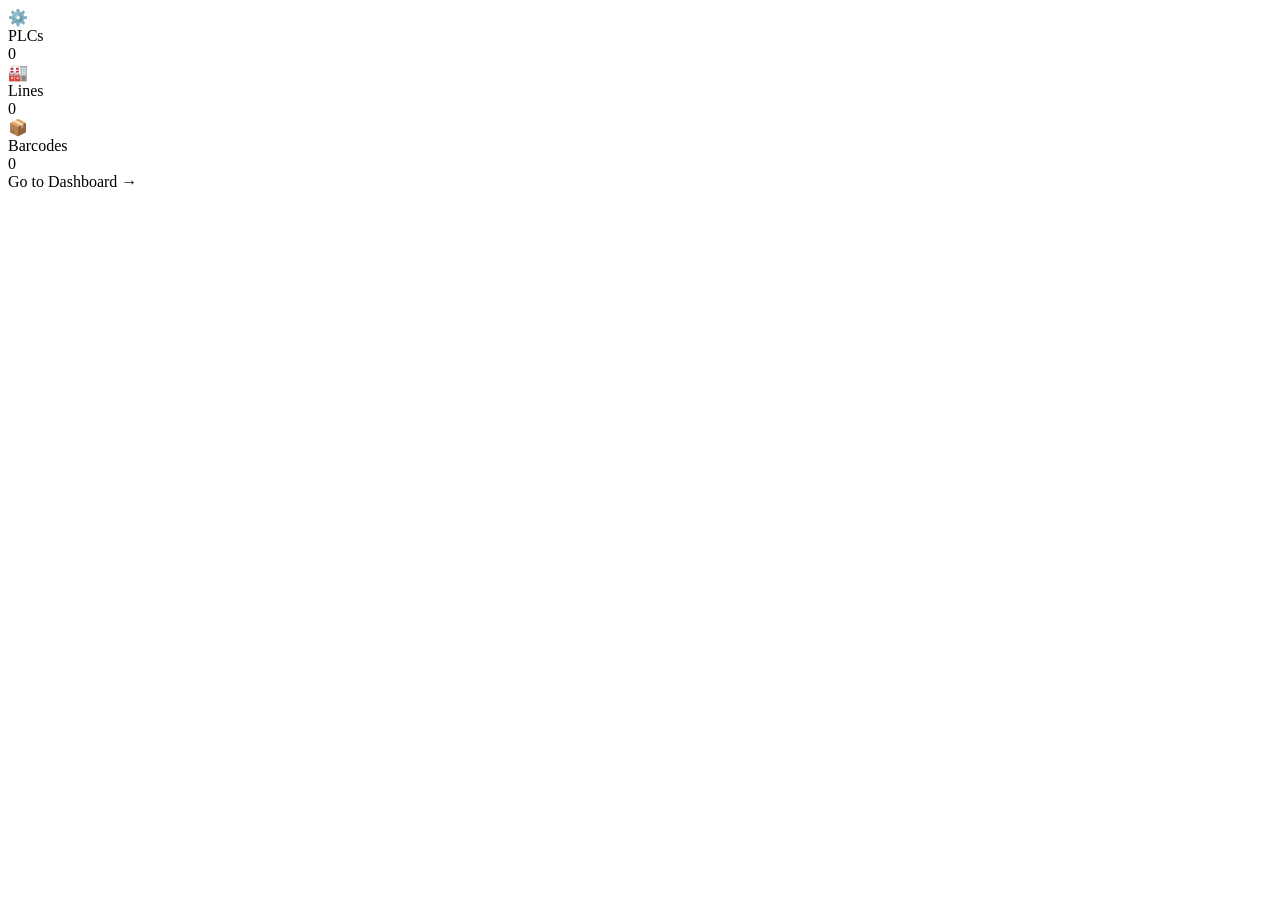
<file: src/main/resources/templates/index.html>
<!DOCTYPE html>
<html xmlns:th="http://www.thymeleaf.org">
<head th:replace="~{fragments/head :: head('Home')}"></head>
<body class="app-body">
<div class="app-shell">
    <header th:replace="~{fragments/layout :: header('Production monitoring at a glance')}"></header>

    <div class="card-grid card-grid-home">
        <div class="app-card stat-card">
            <div class="card-icon">⚙️</div>
            <div class="stat-label">PLCs</div>
            <div class="stat-value" th:text="${plcCount}">0</div>
        </div>
        <div class="app-card stat-card">
            <div class="card-icon">🏭</div>
            <div class="stat-label">Lines</div>
            <div class="stat-value" th:text="${lineCount}">0</div>
        </div>
        <div class="app-card stat-card">
            <div class="card-icon">📦</div>
            <div class="stat-label">Barcodes</div>
            <div class="stat-value" th:text="${barcodeCount}">0</div>
        </div>
    </div>

    <div class="cta-center">
        <a th:href="@{/dashboard}" class="btn-primary-pink">Go to Dashboard →</a>
    </div>
</div>
</body>
</html>
</file>
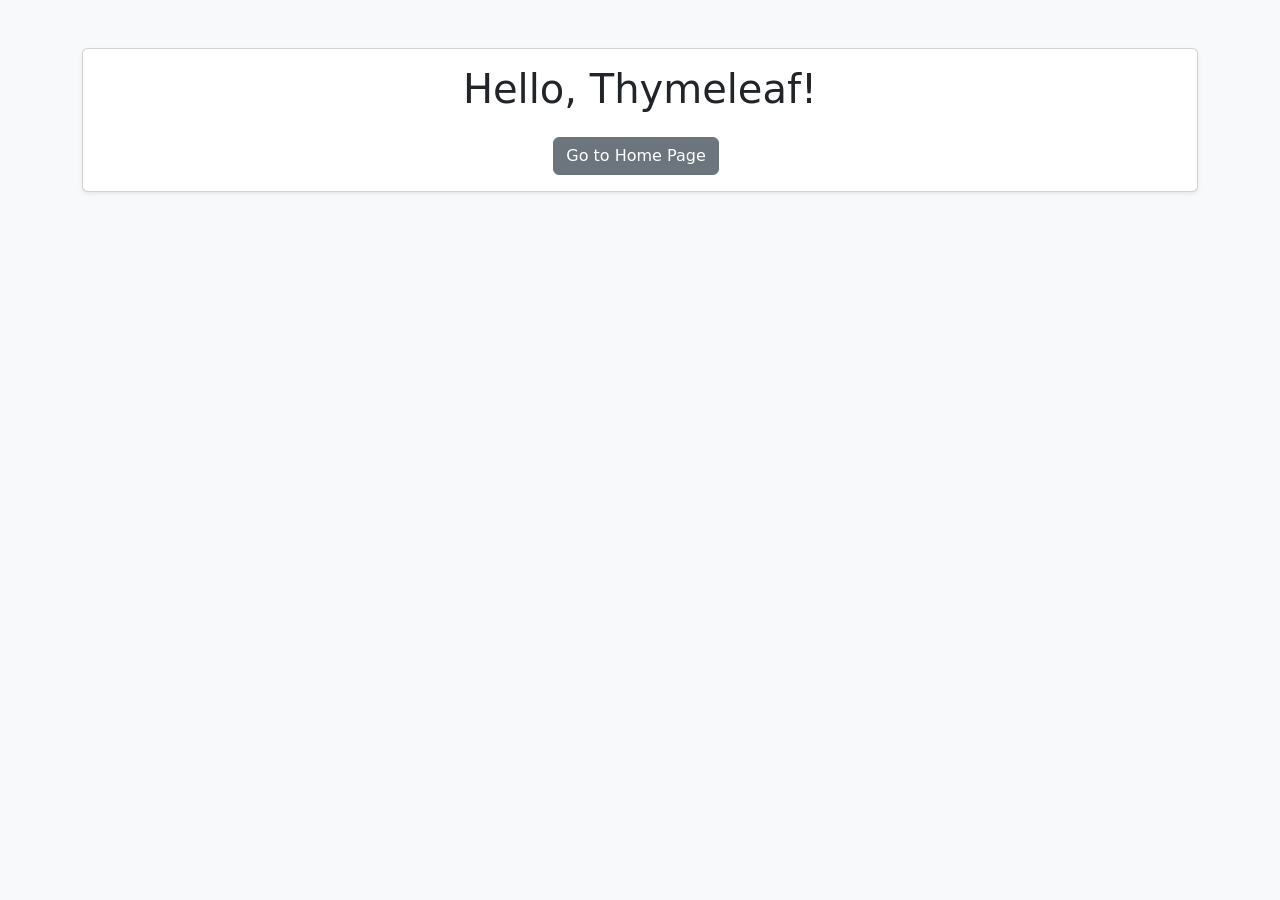
<file: src/main/resources/templates/example.html>
<!DOCTYPE html>
<html xmlns:th="http://www.thymeleaf.org">
<head>
    <meta charset="UTF-8">
    <title>Example Thymeleaf Page</title>
    <link href="https://cdn.jsdelivr.net/npm/bootstrap@5.3.0/dist/css/bootstrap.min.css" rel="stylesheet">
</head>
<body class="bg-light">
<div class="container py-5">
    <div class="card shadow-sm">
        <div class="card-body text-center">
            <h1 class="card-title mb-4" th:text="${message}">Hello, Thymeleaf!</h1>
            <a th:href="@{/}" class="btn btn-secondary me-2">Go to Home Page</a>
        </div>
    </div>
</div>
</body>
</html>
</file>
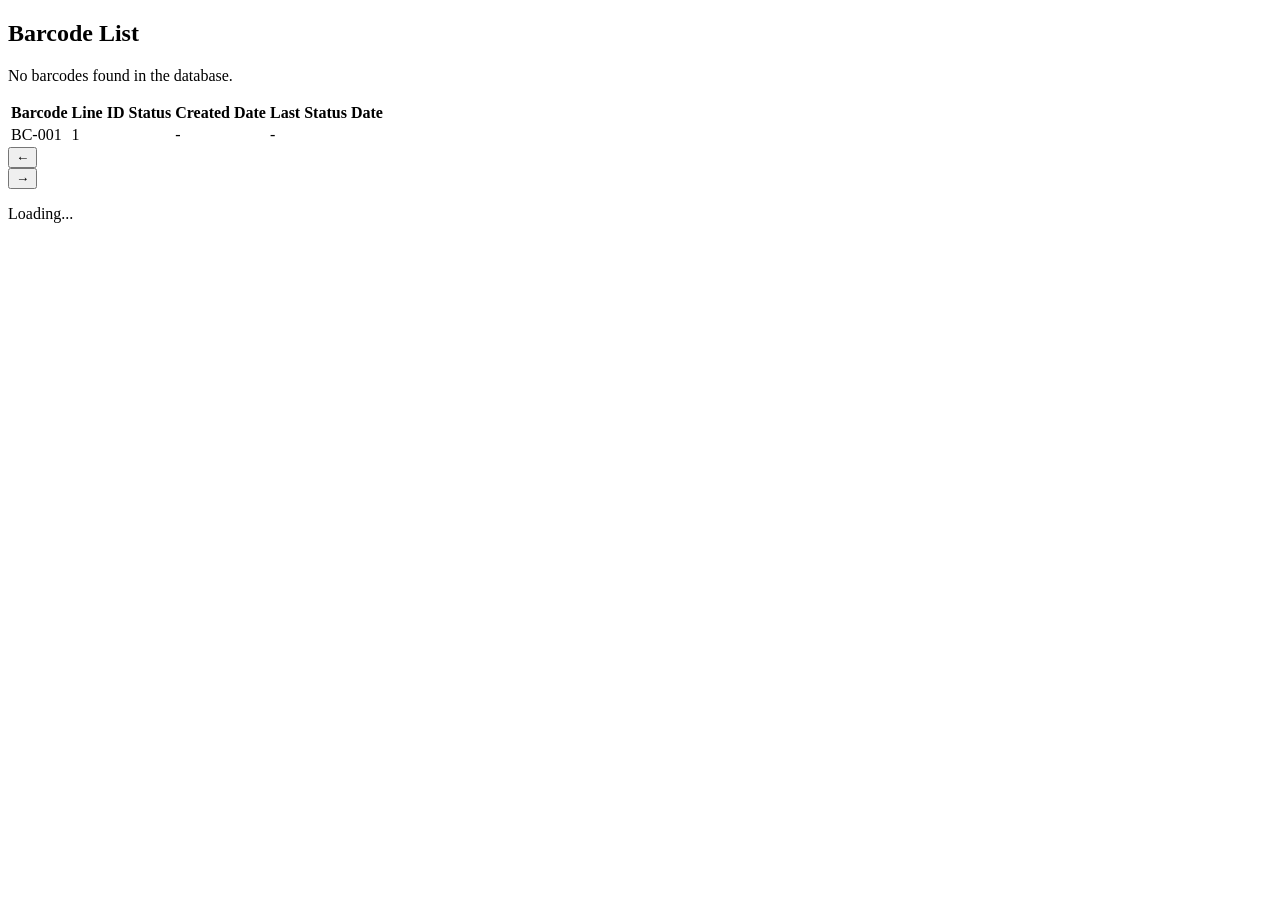
<file: src/main/resources/templates/dashboard/barcodes.html>
<!DOCTYPE html>
<html xmlns:th="http://www.thymeleaf.org">
<head th:replace="~{fragments/head :: head('Barcodes')}"></head>
<body class="app-body">
<div class="app-shell">
    <div th:replace="~{fragments/layout :: back-dashboard}"></div>
    <header th:replace="~{fragments/layout :: header('All processed barcodes across production lines')}"></header>

    <div class="panel-card"
         id="barcode-panel"
         data-fetch-url="/dashboard/barcodes/data"
         data-show-line-column="true"
         data-column-count="5"
         th:data-page-size="${barcodePageSize}"
         th:data-total-pages="${totalPages}"
         th:data-current-page="${currentPage}"
         th:data-total-elements="${totalBarcodes}">
        <h2>Barcode List</h2>
        <div th:if="${totalBarcodes == 0}" class="empty-state">No barcodes found in the database.</div>
        <div th:unless="${totalBarcodes == 0}">
            <p id="pagination-info" class="pagination-info"></p>
            <div class="table-scroll">
                <table class="table-modern">
                    <thead>
                    <tr>
                        <th>Barcode</th>
                        <th>Line ID</th>
                        <th>Status</th>
                        <th>Created Date</th>
                        <th>Last Status Date</th>
                    </tr>
                    </thead>
                    <tbody id="barcode-table-body">
                    <tr th:each="barcode : ${barcodes}">
                        <td th:text="${barcode.barcode}">BC-001</td>
                        <td>
                            <a th:href="@{/dashboard/lines/{id}(id=${barcode.lineId})}"
                               th:text="${barcode.lineId}"
                               class="line-link">1</a>
                        </td>
                        <td><span th:replace="~{fragments/layout :: status-badge(${barcode.status})}"></span></td>
                        <td th:text="${barcode.creDate != null ? #temporals.format(barcode.creDate, 'yyyy-MM-dd HH:mm:ss') : '-'}">-</td>
                        <td th:text="${barcode.lastStatusDate != null ? #temporals.format(barcode.lastStatusDate, 'yyyy-MM-dd HH:mm:ss') : '-'}">-</td>
                    </tr>
                    </tbody>
                </table>
            </div>
            <div class="pagination-wrap" th:classappend="${totalPages <= 1} ? ' d-none' : ''">
                <nav class="pagination-nav" aria-label="Barcode pagination">
                    <button type="button" id="page-prev" class="pagination-btn pagination-arrow" aria-label="Previous page">←</button>
                    <div id="pagination-pages" class="pagination-pages"></div>
                    <button type="button" id="page-next" class="pagination-btn pagination-arrow" aria-label="Next page">→</button>
                </nav>
            </div>
            <p id="pagination-loading" class="pagination-loading d-none">Loading...</p>
        </div>
    </div>
</div>
<script th:src="@{/js/barcode-pagination.js}"></script>
</body>
</html>
</file>
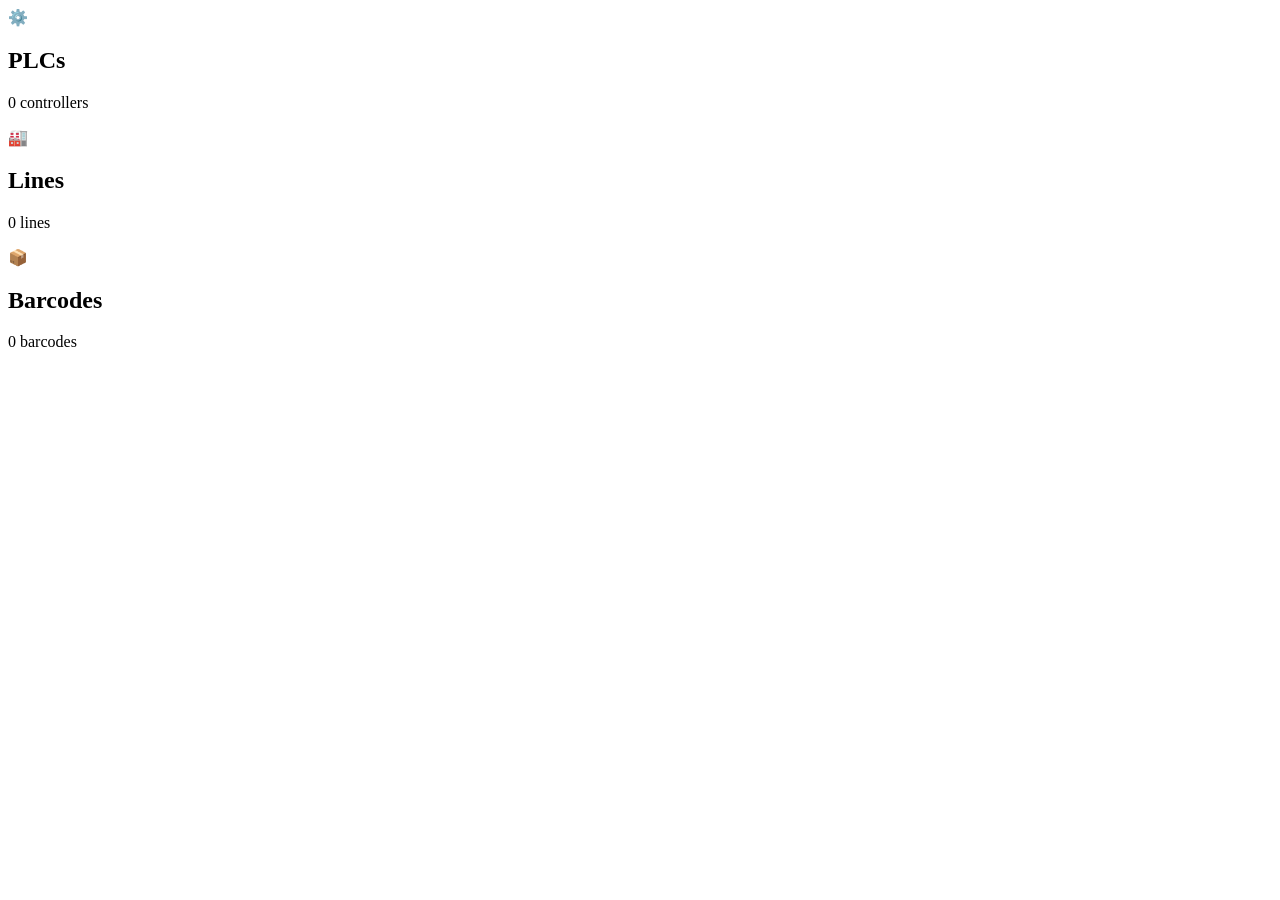
<file: src/main/resources/templates/dashboard/home.html>
<!DOCTYPE html>
<html xmlns:th="http://www.thymeleaf.org">
<head th:replace="~{fragments/head :: head('Dashboard')}"></head>
<body class="app-body">
<div class="app-shell">
    <header th:replace="~{fragments/layout :: header('Choose a section to explore detailed data')}"></header>

    <div class="card-grid card-grid-3">
        <a th:href="@{/dashboard/plcs}" class="app-card nav-card">
            <div class="card-icon">⚙️</div>
            <h2 class="card-title">PLCs</h2>
            <p class="card-desc" th:text="${plcCount} + ' controller(s) in the system'">0 controllers</p>
        </a>
        <a th:href="@{/dashboard/lines}" class="app-card nav-card">
            <div class="card-icon">🏭</div>
            <h2 class="card-title">Lines</h2>
            <p class="card-desc" th:text="${lineCount} + ' production line(s)'">0 lines</p>
        </a>
        <a th:href="@{/dashboard/barcodes}" class="app-card nav-card">
            <div class="card-icon">📦</div>
            <h2 class="card-title">Barcodes</h2>
            <p class="card-desc" th:text="${barcodeCount} + ' processed barcode(s)'">0 barcodes</p>
        </a>
    </div>
</div>
</body>
</html>
</file>
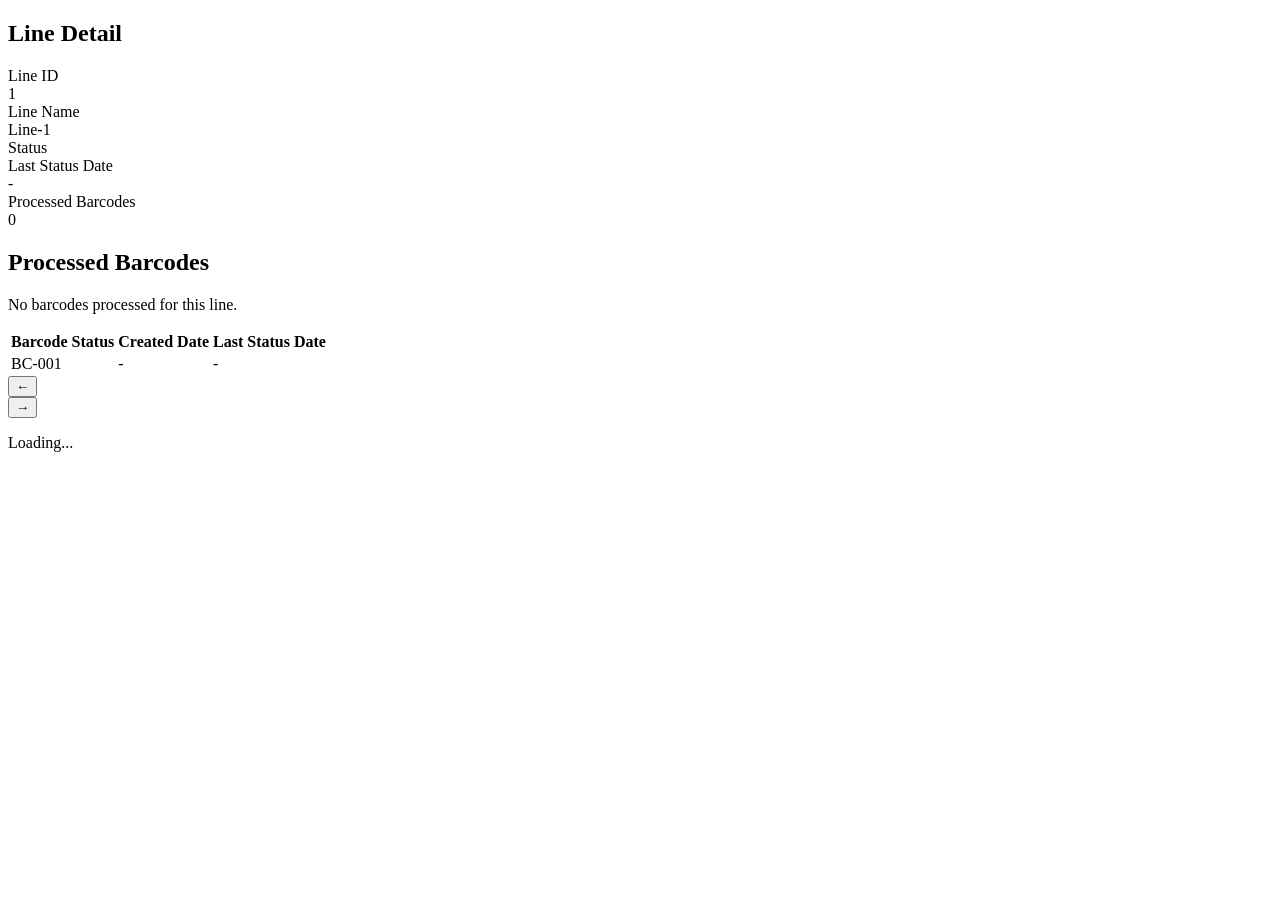
<file: src/main/resources/templates/dashboard/line-detail.html>
<!DOCTYPE html>
<html xmlns:th="http://www.thymeleaf.org">
<head th:replace="~{fragments/head :: head('Line Detail')}"></head>
<body class="app-body">
<div class="app-shell">
    <div th:replace="~{fragments/layout :: back-lines}"></div>
    <header th:replace="~{fragments/layout :: header('Line information and processed barcodes')}"></header>

    <div class="panel-card mb-4">
        <h2 th:text="'Line ' + ${line.lineId} + ' — ' + ${line.lineName}">Line Detail</h2>
        <div class="line-meta">
            <div class="meta-item">
                <div class="label">Line ID</div>
                <div class="value" th:text="${line.lineId}">1</div>
            </div>
            <div class="meta-item">
                <div class="label">Line Name</div>
                <div class="value" th:text="${line.lineName}">Line-1</div>
            </div>
            <div class="meta-item">
                <div class="label">Status</div>
                <div class="value"><span th:replace="~{fragments/layout :: status-badge(${line.status})}"></span></div>
            </div>
            <div class="meta-item">
                <div class="label">Last Status Date</div>
                <div class="value" th:text="${line.statusDate != null ? #temporals.format(line.statusDate, 'yyyy-MM-dd HH:mm:ss') : '-'}">-</div>
            </div>
            <div class="meta-item">
                <div class="label">Processed Barcodes</div>
                <div class="value" th:text="${line.barcodeCount}">0</div>
            </div>
        </div>
    </div>

    <div class="panel-card"
         id="barcode-panel"
         th:attr="data-fetch-url=@{/dashboard/lines/{id}/barcodes(id=${line.lineId})}"
         data-show-line-column="false"
         data-column-count="4"
         th:data-page-size="${barcodePageSize}"
         th:data-total-pages="${totalPages}"
         th:data-current-page="${currentPage}"
         th:data-total-elements="${line.barcodeCount}">
        <h2>Processed Barcodes</h2>
        <div th:if="${line.barcodeCount == 0}" class="empty-state">No barcodes processed for this line.</div>
        <div th:unless="${line.barcodeCount == 0}">
            <p id="pagination-info" class="pagination-info"></p>
            <div class="table-scroll">
                <table class="table-modern">
                    <thead>
                    <tr>
                        <th>Barcode</th>
                        <th>Status</th>
                        <th>Created Date</th>
                        <th>Last Status Date</th>
                    </tr>
                    </thead>
                    <tbody id="barcode-table-body">
                    <tr th:each="barcode : ${line.barcodes}">
                        <td th:text="${barcode.barcode}">BC-001</td>
                        <td><span th:replace="~{fragments/layout :: status-badge(${barcode.status})}"></span></td>
                        <td th:text="${barcode.creDate != null ? #temporals.format(barcode.creDate, 'yyyy-MM-dd HH:mm:ss') : '-'}">-</td>
                        <td th:text="${barcode.lastStatusDate != null ? #temporals.format(barcode.lastStatusDate, 'yyyy-MM-dd HH:mm:ss') : '-'}">-</td>
                    </tr>
                    </tbody>
                </table>
            </div>
            <div class="pagination-wrap" th:classappend="${totalPages <= 1} ? ' d-none' : ''">
                <nav class="pagination-nav" aria-label="Barcode pagination">
                    <button type="button" id="page-prev" class="pagination-btn pagination-arrow" aria-label="Previous page">←</button>
                    <div id="pagination-pages" class="pagination-pages"></div>
                    <button type="button" id="page-next" class="pagination-btn pagination-arrow" aria-label="Next page">→</button>
                </nav>
            </div>
            <p id="pagination-loading" class="pagination-loading d-none">Loading...</p>
        </div>
    </div>
</div>
<script th:src="@{/js/barcode-pagination.js}"></script>
</body>
</html>
</file>
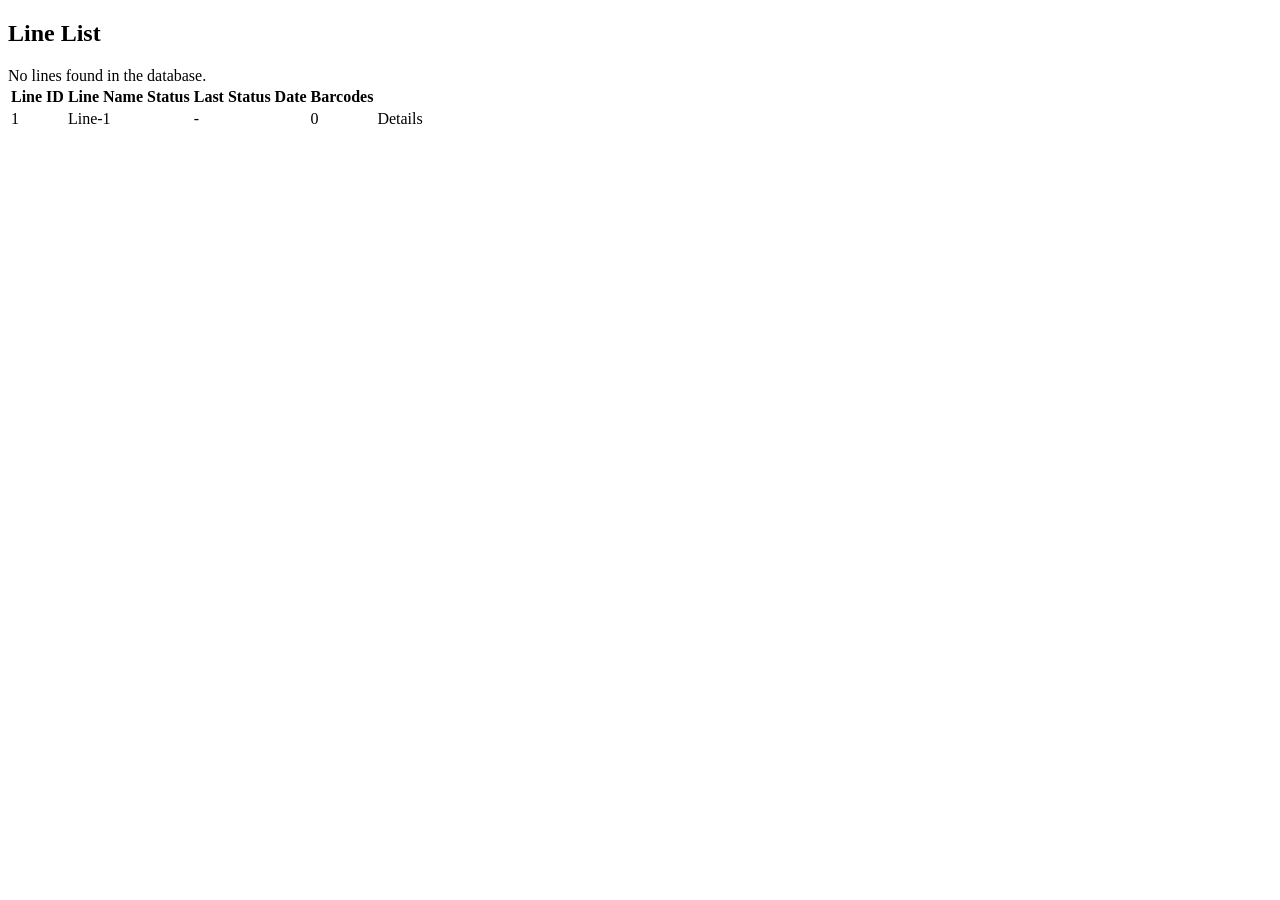
<file: src/main/resources/templates/dashboard/lines.html>
<!DOCTYPE html>
<html xmlns:th="http://www.thymeleaf.org">
<head th:replace="~{fragments/head :: head('Lines')}"></head>
<body class="app-body">
<div class="app-shell">
    <div th:replace="~{fragments/layout :: back-dashboard}"></div>
    <header th:replace="~{fragments/layout :: header('Production lines with status and barcode counts')}"></header>

    <div class="panel-card">
        <h2>Line List</h2>
        <div th:if="${lines.isEmpty()}" class="empty-state">No lines found in the database.</div>
        <div th:unless="${lines.isEmpty()}" class="table-scroll">
            <table class="table-modern">
                <thead>
                <tr>
                    <th>Line ID</th>
                    <th>Line Name</th>
                    <th>Status</th>
                    <th>Last Status Date</th>
                    <th>Barcodes</th>
                    <th></th>
                </tr>
                </thead>
                <tbody>
                <tr th:each="line : ${lines}">
                    <td th:text="${line.lineId}">1</td>
                    <td th:text="${line.lineName}">Line-1</td>
                    <td><span th:replace="~{fragments/layout :: status-badge(${line.status})}"></span></td>
                    <td th:text="${line.statusDate != null ? #temporals.format(line.statusDate, 'yyyy-MM-dd HH:mm:ss') : '-'}">-</td>
                    <td th:text="${line.barcodeCount}">0</td>
                    <td>
                        <a th:href="@{/dashboard/lines/{id}(id=${line.lineId})}" class="btn-details">Details</a>
                    </td>
                </tr>
                </tbody>
            </table>
        </div>
    </div>
</div>
</body>
</html>
</file>
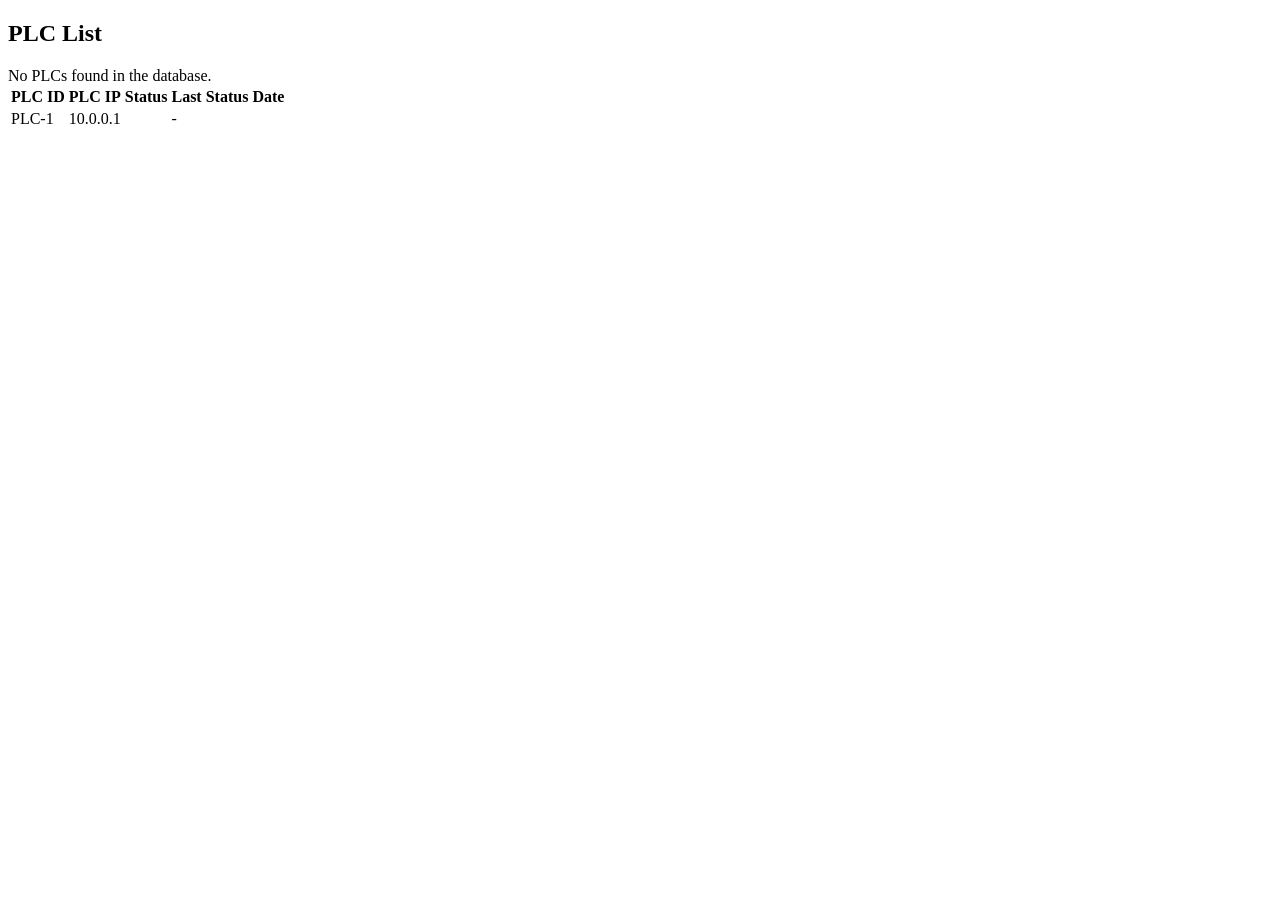
<file: src/main/resources/templates/dashboard/plcs.html>
<!DOCTYPE html>
<html xmlns:th="http://www.thymeleaf.org">
<head th:replace="~{fragments/head :: head('PLCs')}"></head>
<body class="app-body">
<div class="app-shell">
    <div th:replace="~{fragments/layout :: back-dashboard}"></div>
    <header th:replace="~{fragments/layout :: header('All PLC controllers and their current status')}"></header>

    <div class="panel-card">
        <h2>PLC List</h2>
        <div th:if="${plcs.isEmpty()}" class="empty-state">No PLCs found in the database.</div>
        <div th:unless="${plcs.isEmpty()}" class="table-scroll">
            <table class="table-modern">
                <thead>
                <tr>
                    <th>PLC ID</th>
                    <th>PLC IP</th>
                    <th>Status</th>
                    <th>Last Status Date</th>
                </tr>
                </thead>
                <tbody>
                <tr th:each="plc : ${plcs}">
                    <td th:text="${plc.plcId}">PLC-1</td>
                    <td th:text="${plc.plcIp}">10.0.0.1</td>
                    <td><span th:replace="~{fragments/layout :: status-badge(${plc.status})}"></span></td>
                    <td th:text="${plc.statusDate != null ? #temporals.format(plc.statusDate, 'yyyy-MM-dd HH:mm:ss') : '-'}">-</td>
                </tr>
                </tbody>
            </table>
        </div>
    </div>
</div>
</body>
</html>
</file>
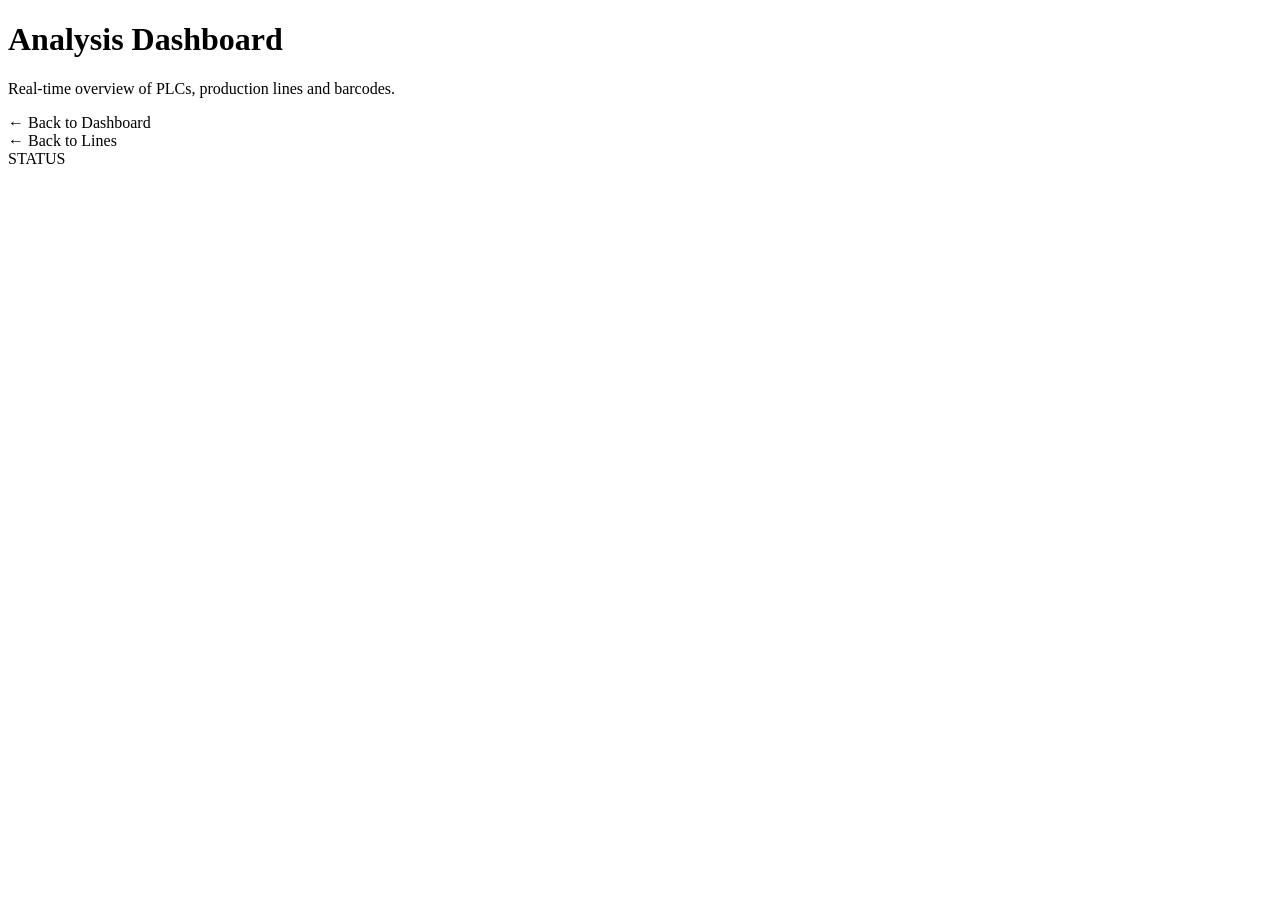
<file: src/main/resources/templates/fragments/layout.html>
<!DOCTYPE html>
<html xmlns:th="http://www.thymeleaf.org">
<body>
<header th:fragment="header(subtitle)" class="app-header">
    <h1>Analysis Dashboard</h1>
    <p th:text="${subtitle}">Real-time overview of PLCs, production lines and barcodes.</p>
</header>

<div th:fragment="back-dashboard" class="nav-row">
    <a th:href="@{/dashboard}" class="btn-back">← Back to Dashboard</a>
</div>

<div th:fragment="back-lines" class="nav-row">
    <a th:href="@{/dashboard/lines}" class="btn-back">← Back to Lines</a>
</div>

<span th:fragment="status-badge(status)"
      th:with="normalized=${#strings.toUpperCase(status)}"
      th:class="${'badge-status ' + (
          normalized == 'RUN' or normalized == 'ACTIVE' or normalized == 'SENT' or normalized == 'NEW' ? 'badge-run' :
          normalized == 'STOP' or normalized == 'ERROR' or normalized == 'NOCOMM' ? 'badge-stop' :
          normalized == 'PASSIVE' ? 'badge-passive' : 'badge-default'
      )}"
      th:text="${status}">STATUS</span>
</body>
</html>
</file>
